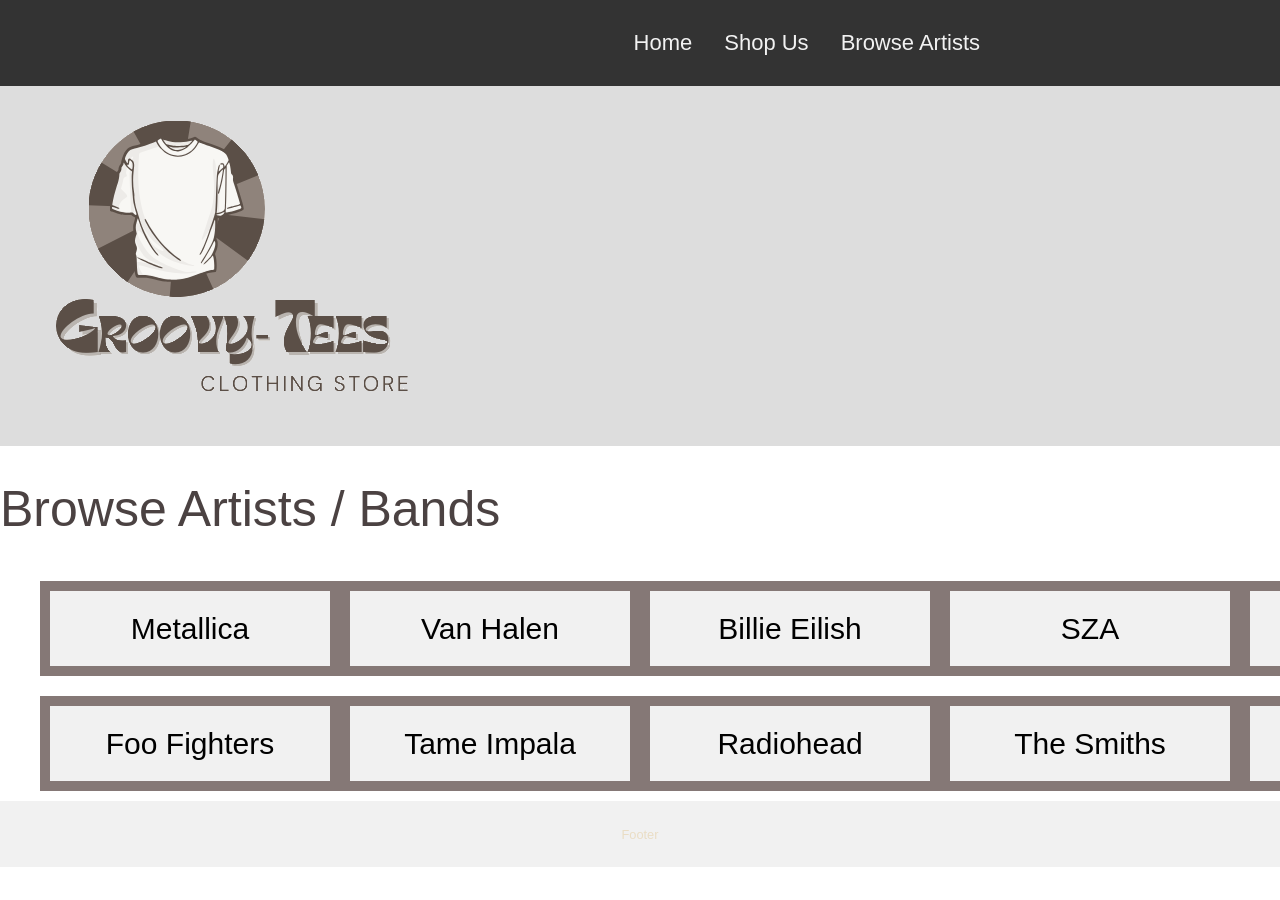
<file: browse.html>
<!DOCTYPE html>
<html lang="en">
<head>
    <meta charset="UTF-8">
    <meta name="viewport" content="width=device-width, initial-scale=1.0">
    <title>Document</title>
    <link rel="stylesheet" href="style.css">
</head>
<body>
  <div class="topnav">
    <a href="browse.html" style="float: right; padding-right:300px;">Browse Artists</a>
    <a href="index.html" style="float: right;">Shop Us</a>
    <a href="home.html" style="float: right;">Home</a>
  </div>
  <div class="top">
    
    <div id="logo"><img src="images/groovylogo.png"></div>
  </div>
  <div class="top">
  
  </div>
  <!--Start Main Content-->
   <h1>Browse Artists / Bands</h1>
    <nav class="product-filter">
    
    <div class="flex-container">
      <div>Metallica</div>
      <div>Van Halen</div>
      <div>Billie Eilish</div>
      <div>SZA</div>
      <div>Frank Ocean</div>
      <div>Sabrina Carpenter</div>  
    </nav>
    <nav class="product-filter">
    <div class="flex-container">
      <div>Foo Fighters</div>
      <div>Tame Impala</div>
      <div>Radiohead</div>
      <div>The Smiths</div>
      <div>Fleetwood Mac</div>
      <div>Led Zeppelin</div>  
    </nav>
    



      <div class="footer">
        <p>Footer</p>
      </div>
</body>
</html>
</file>
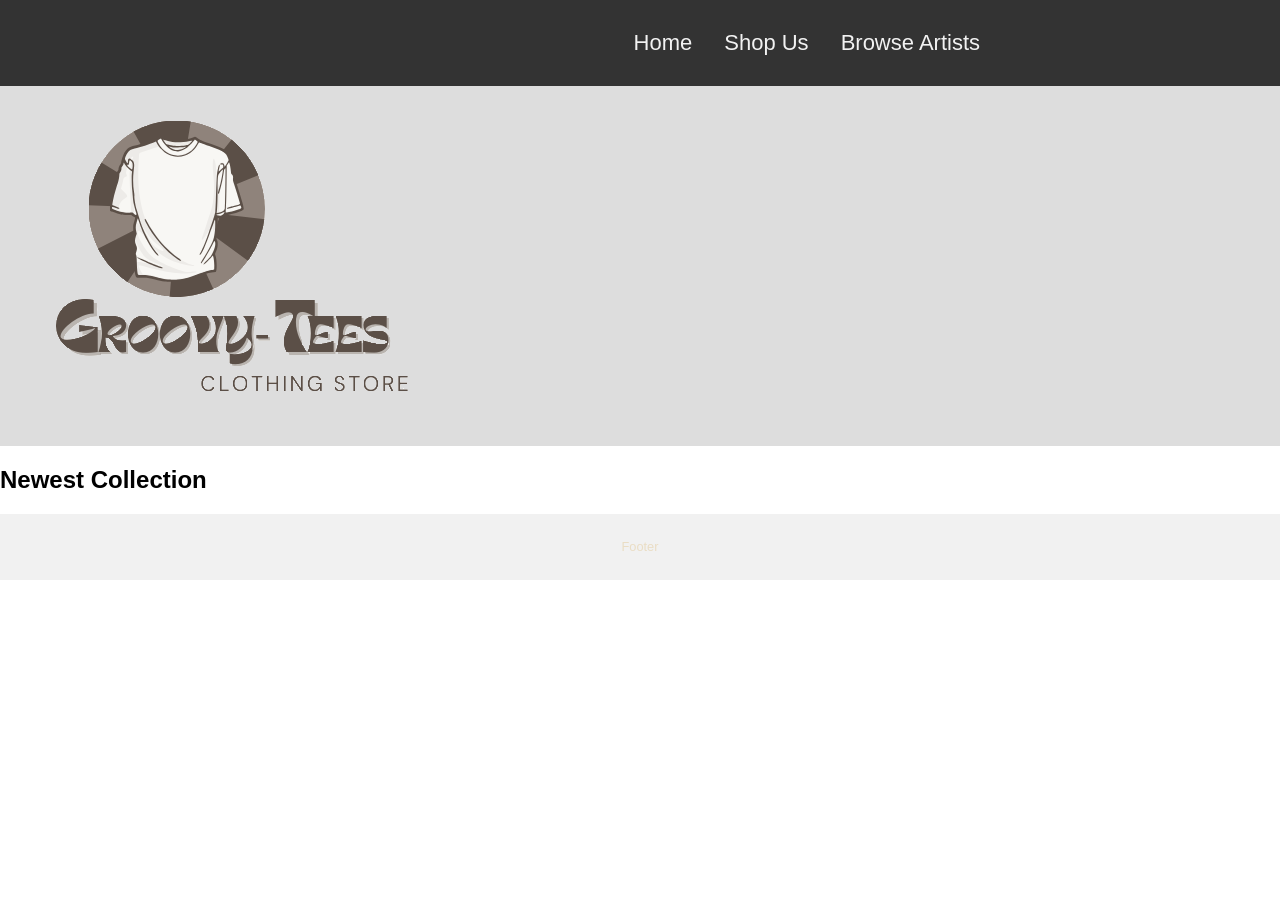
<file: home.html>
<!DOCTYPE html>
<html lang="en">
<head>
    <meta charset="UTF-8">
    <meta name="viewport" content="width=device-width, initial-scale=1.0">
    <title>Document</title>
    <link rel="stylesheet" href="style.css">
</head>
<body>
  <div class="topnav">
    <a href="browse.html" style="float: right; padding-right:300px;">Browse Artists</a>
    <a href="index.html" style="float: right;">Shop Us</a>
    <a href="home.html" style="float: right;">Home</a>
  </div>
  <div class="top">
    
    <div id="logo"><img src="images/groovylogo.png"></div>
  </div>
  <div class="top">
  
    
  </div>
  
      <div class="container">
        <h2>Newest Collection</h2>
      </div>
      
      <div class="footer">
        <p>Footer</p>
        
      </div>
</body>
</html>
</file>
<file: style.css>
* {
  box-sizing: border-box;
  font-family: Arial, Helvetica, sans-serif;
}

body {
  margin: 0;
  font-family: Arial, Helvetica, sans-serif;
}

/* Style the top navigation bar */
.topnav {
  overflow: hidden;
  background-color: #333;
}

/* Style the topnav links */
.topnav a {
  float: left;
  display: block;
  color: #f2f2f2;
  text-align: center;
  padding: 30px 16px;
  text-decoration: none;
}

/* Change color on hover */
.topnav a:hover {
  background-color: #ddd;
  color: black;
}

/* Style the top */
.top {
  background-color: #ddd;
  padding: 10px;
  height: 180px;
  text-align: right;
}

/* Style the content */
.conatiner {
  background-color: #9b8e8e;
  padding: 10px;
  height: 600px;
  width: 90px;
}



/* Style the footer */
.footer {
  background-color: #f1f1f1;
  padding: 10px;
  color: #EADDC4;
  text-align: center;
  font-size: .8em;
  padding: 1em;
}

#logo {
    position:absolute;
    top: 10px;
    left: 15px;
  }

/* remember to highlight inserts somehow! */
ins{
  text-decoration:none;
}
del{
  text-decoration:line-through;
}

table{
  border-collapse:collapse;
  border-spacing:0;
}

ol,ul{
  list-style:none;
}
blockquote,q{
  quotes:none;
}
blockquote:before,blockquote:after,
q:before,q:after{
  content:’’;
  content:none;
}

/*------------------------------------*\
  $MAIN
\*------------------------------------*/

@import url(https://fonts.googleapis.com/css?family=Roboto:400,300,500);

body {
  margin: 0 auto;
  width: 100%;
  font-family: "Didact Gothic";
}


/* Typography */

h1 {
  font-size: 50px;
  color: #4b4242;
  font-weight: 190;
  flex: 1;
  font-family:'Segoe UI', Tahoma, Geneva, Verdana, sans-serif;
}

h5 {
  font-weight: 500;
  line-height: 1.7em;
  
}

h6 {
  color: #666;
  font-size: 14px;
  font-family:'Segoe UI', Tahoma, Geneva, Verdana, sans-serif;
}

a {
  font-size: 22px;
  font-family:'Segoe UI', Tahoma, Geneva, Verdana, sans-serif;
}

/* Product Layout */

.product-filter {
  display: flex;
  padding: 10px 0px;
  padding-left: 40px;
  padding-right: 20px;
}

.sort {
  display: flex;
  align-self: flex-end;
}

.collection-sort {
display: flex;
  flex-direction: column;
}

.collection-sort:first-child {
  padding-right: 20px;
}

label {
  color: #666;
  font-size: 10px;
  font-weight: 500;
  line-height: 2em;
  text-transform: uppercase;
}

.products {
  display: flex;
  flex-wrap: wrap;
  margin: 40px;
}

.product-card {
  display: flex;
  flex-direction: column;
  
  padding: 5%;
  flex: 1 23%;

  background-color: #FFF;
  box-shadow: 0px 0px 1px 0px rgba(0,0,0,0.25);
}

.product-image img {
  width: 100%;
}
.product-info {
  margin-top: auto;
  padding-top: 20px;
  text-align: center;
}


/**Container Start**/
.flex-container {
  display: flex;
  justify-content: center;
  background-color: rgb(133, 120, 118);
  
}

.flex-container > div {
  background-color: #f1f1f1;
  width: 280px;
  margin: 10px;
  text-align: center;
  line-height: 75px;
  font-size: 30px;
}
/**Container End**/




@media ( max-width: 920px ) {
  
  .product-card {
      flex: 1 21%;
  }
  
  .products .product-card:first-child, 
  .products .product-card:nth-child(2) {
      flex: 2 46%;
  }
  
}

@media ( max-width: 600px ) {
  
  .product-card {
      flex: 1 46%;
  }
  
}

@media ( max-width: 480px ) {
  
  h1 {
      margin-bottom: 20px;
  }
  
  .product-filter {
      flex-direction: column;
  }
  
  .sort {
      align-self: flex-start;
  }
  
}
</file>
